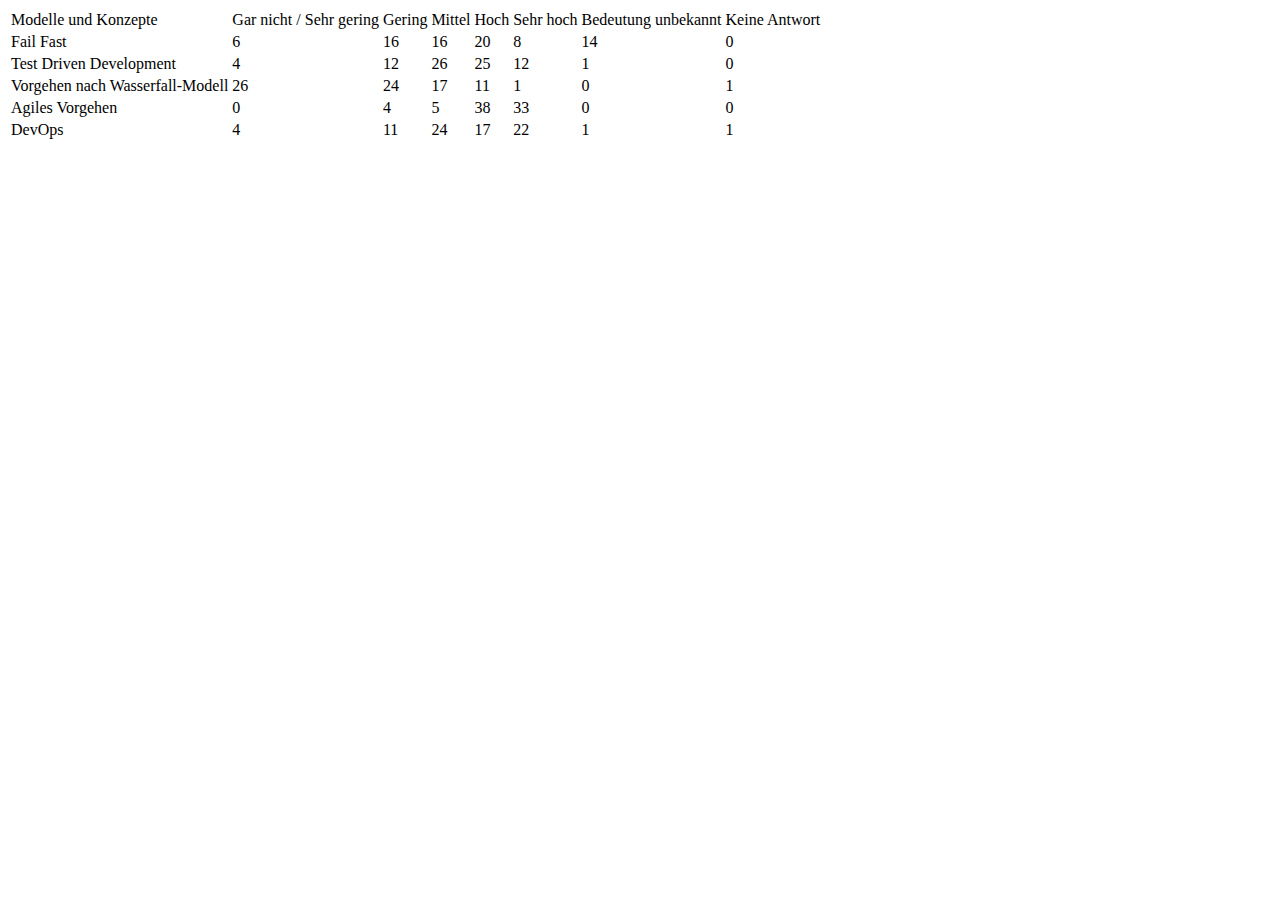
<file: modelle.html>
<html>
<body>

<table class="table table-striped">
    <tbody>
    <tr>
        <td>Modelle und Konzepte</td>
        <td>
            Gar nicht / Sehr gering
        </td>
        <td>
            Gering
        </td>
        <td>
            Mittel
        </td>
        <td>
            Hoch
        </td>
        <td>
            Sehr hoch
        </td>
        <td>
            Bedeutung unbekannt
        </td>
        <td>
            Keine Antwort
        </td>
    </tr>

    <tr>
        <td>Fail Fast</td>

        <td>6</td>

        <td>16</td>

        <td>16</td>

        <td>20</td>

        <td>8</td>

        <td>14</td>

        <td>0</td>
    </tr>
    <tr>
        <td>Test Driven Development</td>

        <td>4</td>

        <td>12</td>

        <td>26</td>

        <td>25</td>

        <td>12</td>

        <td>1</td>

        <td>0</td>
    </tr>
    <tr>
        <td>Vorgehen nach Wasserfall-Modell</td>

        <td>26</td>

        <td>24</td>

        <td>17</td>

        <td>11</td>

        <td>1</td>

        <td>0</td>

        <td>1</td>
    </tr>
    <tr>
        <td>Agiles Vorgehen</td>

        <td>0</td>

        <td>4</td>

        <td>5</td>

        <td>38</td>

        <td>33</td>

        <td>0</td>

        <td>0</td>
    </tr>
    <tr>
        <td>DevOps</td>

        <td>4</td>

        <td>11</td>

        <td>24</td>

        <td>17</td>

        <td>22</td>

        <td>1</td>

        <td>1</td>
    </tr>
    </tbody>
</table>

</body>
</html>
</file>
